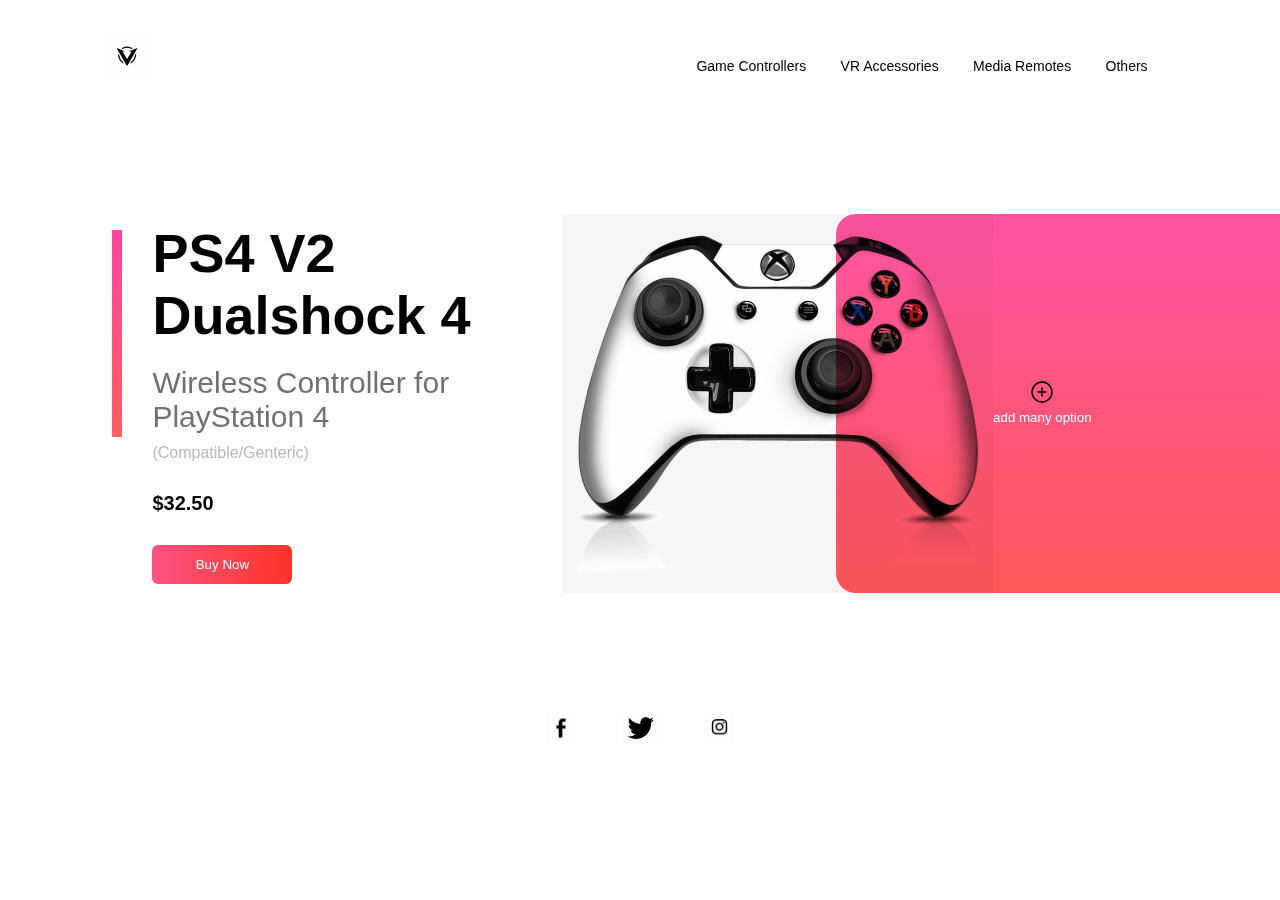
<file: index.html>
<!DOCTYPE html>
<html lang="en">
<head>
    <meta charset="UTF-8">
    <meta name="viewport" content="width=device-width, initial-scale=1.0">
    <link rel="stylesheet" href="styles.css">
    <title>Gaming LandingPage</title>
</head>
<body>
    <div class="container">
        <div class="navbar">
           <a href="logo.html"><img src="v-logo.png" class="logo"></a>
            <nav>
                <ul id="menuList">
                    <li><a href="game-controller.html">Game Controllers</a></li>
                    <li><a href="new-cube.html">VR Accessories</a></li>
                    <li><a href="">Media Remotes</a></li>
                    <li><a href="">Others</a></li>
                </ul>
            </nav>
            <img src="menu.png" class="menu-icon" onclick="togglemenu()">
        </div>
        <div class="row">
            <div class="col-1">
                <h2>PS4 V2<br> Dualshock 4</h2>
                <h3>Wireless Controller for PlayStation 4</h3>
                <p>(Compatible/Genteric)</p>
                <h4>$32.50</h4>
                <button type="button">Buy Now<img src="arrow.png"></button>
            </div>
            <div class="col-2">
                <img src="game-control.png" class="controller">
                <div class="color-box"></div>
                <div class="add-btn">
                    <?xml version="1.0" encoding="UTF-8"?><svg width="24px" height="24px" stroke-width="1.5" viewBox="0 0 24 24" fill="none" xmlns="http://www.w3.org/2000/svg" color="#000000"><path d="M8 12h4m4 0h-4m0 0V8m0 4v4M12 22c5.523 0 10-4.477 10-10S17.523 2 12 2 2 6.477 2 12s4.477 10 10 10z" stroke="#000000" stroke-width="1.5" stroke-linecap="round" stroke-linejoin="round"></path></svg>   
                    <p><small>add many option</small></p>
                </div>
            </div>
        </div>
        <div class="social-media">
            <a href="https://www.facebook.com/profile.php?id=100078668325813"><img src="facebook1.png"></a>
            <a href="https://twitter.com/Vijithkumar2005/photo"><img src="twitter.png"></a>
            <a href="https://www.instagram.com/vijith._.jr/#"><img src="iinstagram.png"></a>
        </div>
    </div>
    <script>
        var menuList = document.getElementById("menuList");
        menuList.style.maxHeight = "0px";
        function togglemenu(){
            if(menuList.style.maxHeight == "0px")
            {
                menuList.style.maxHeight = "130px"
            }
            else {
                menuList.style.maxHeight = "0px"

            }
        }
    </script>
</body>
</html>
</file>
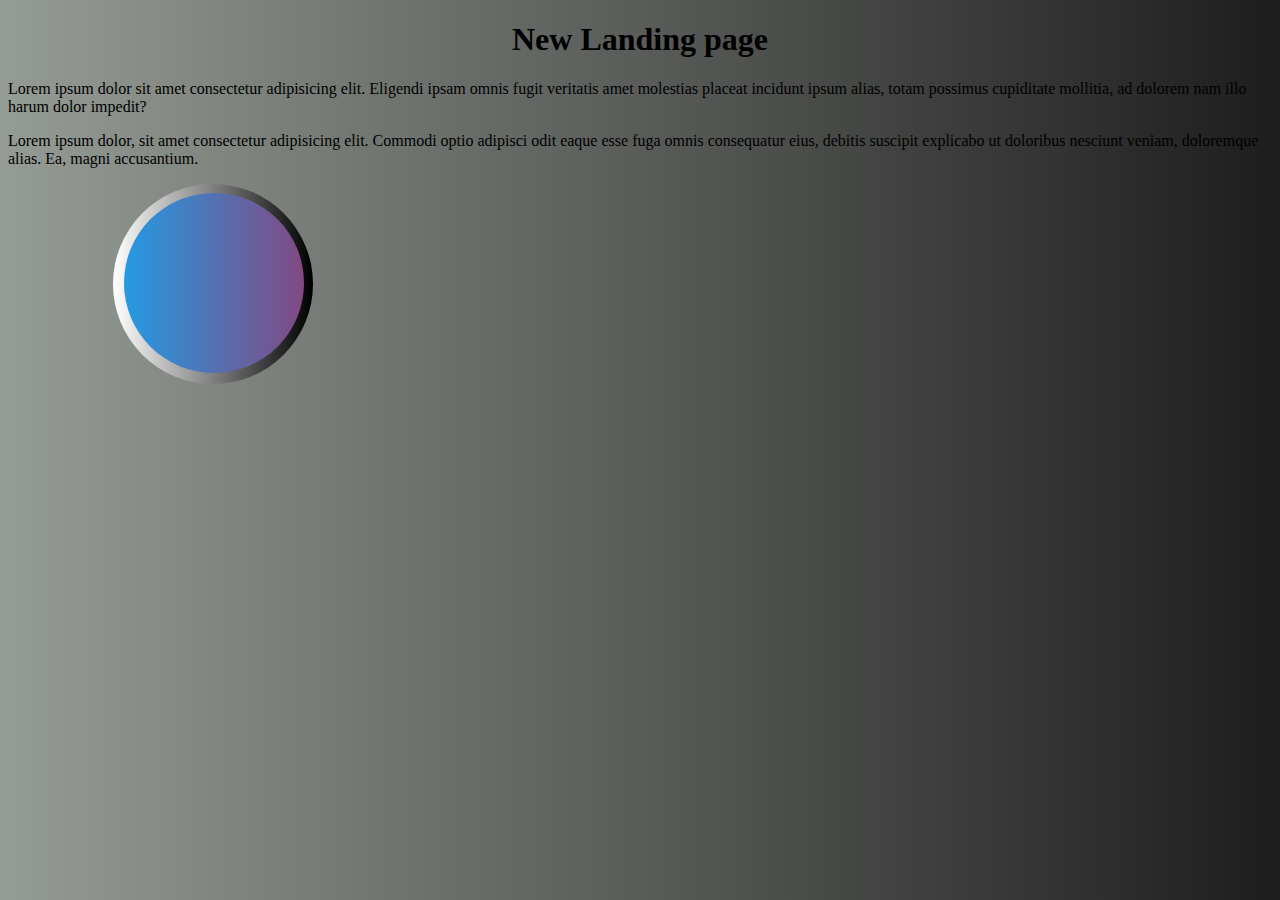
<file: game-controller.html>
<!DOCTYPE html>
<html lang="en">
<head>
    <meta charset="UTF-8">
    <meta name="viewport" content="width=device-width, initial-scale=1.0">
    <title>Document</title>
    <style>
        body {
            background: linear-gradient(to right, #959b95, rgb(29, 29, 29))
        }
        h1 {
            text-align: center;
        }
        #center {
            padding-left: 100px;
            margin: 5px;
            
        }
        .round {
            height: 200px;
            width: 200px;
            position: absolute;
            box-sizing: border-box;
            background: linear-gradient(to left, #000, #fff);
            border-radius: 50%;
            
        }
    .in-round {
        height: 180px;
        width: 180px;
        box-sizing: border-box;
        background: linear-gradient(to right, #249ae3, #824982);
        position: relative;
        margin-left: 0.7rem;
        margin-top: 0.6em;
        border-radius: 50%;

        
    }
    </style>
</head>
<body>
    <h1>New Landing page</h1>
    <p>
        Lorem ipsum dolor sit amet consectetur adipisicing elit. Eligendi ipsam omnis fugit veritatis amet molestias placeat incidunt ipsum alias, totam possimus cupiditate mollitia, ad dolorem nam illo harum dolor impedit?

    </p>
    <p>
        Lorem ipsum dolor, sit amet consectetur adipisicing elit. Commodi optio adipisci odit eaque esse fuga omnis consequatur eius, debitis suscipit explicabo ut doloribus nesciunt veniam, doloremque alias. Ea, magni accusantium.
    </p>
    <section id="center">
        <div class="round">
            <div class="in-round"></div>
        </div>
    </section>
</body>
</html>
</file>
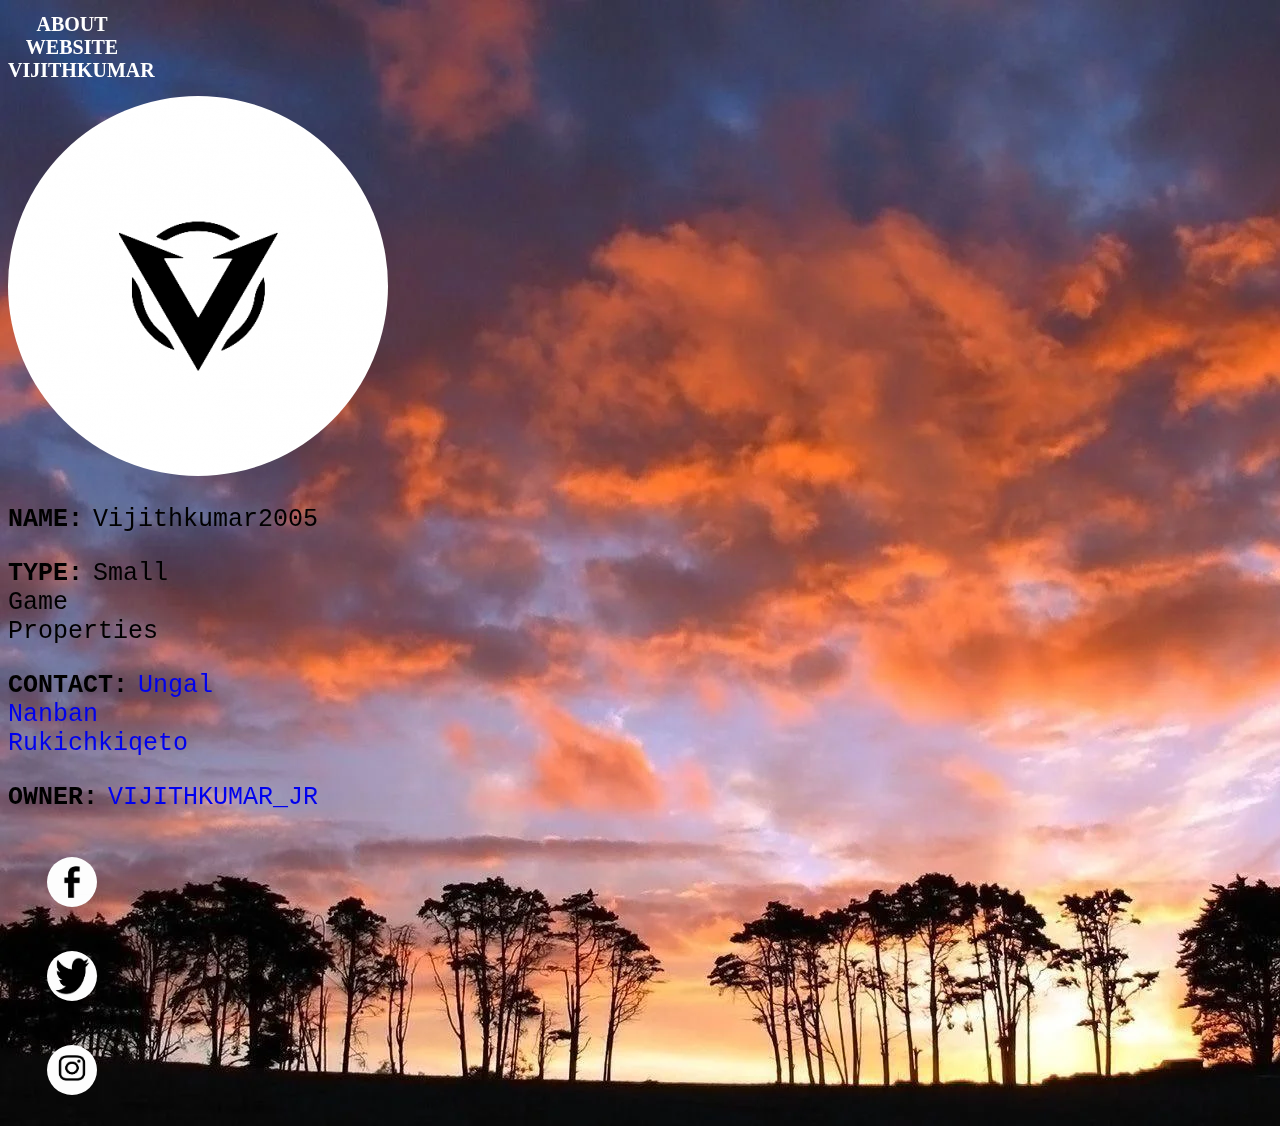
<file: logo.html>
<!DOCTYPE html>
<html lang="en">
<head>
    <meta charset="UTF-8">
    <meta name="viewport" content="width=device-width, initial-scale=1.0">
    <title>Webdite-info</title>
    <style>
         .container{
         font-family: monospace;
        }
        body {
            position: sticky;
            background-image: url(logobackground.png);
            max-width: 10%;
            max-height: 10%;
        }
        h1 {
            text-align: center;
            outline-color: black;
            color: #fff;
            font-size: 20px;
        }
        h1:hover
        {
            color: #adfe38;
        }
        .logo-info {

            mix-blend-mode: multiply;
        }
        .space {
            margin-left: 10px;
            padding-top: 10px;
        }
        p {
            font-size: 25px;
        }
        p > span > a {
            text-decoration: none;
        }
        p > span > a:hover {
                color: red;
            }
        .left-side {
            border-radius: 50%;
        }
        .social-media img {
             height: 30px;
             margin: 20px;
            cursor: pointer;
            border-radius: 50%;
            mix-blend-mode: multiply;
            width: 50px;
            height: 50px;
        }
        .social-media {
            text-align: center;
        }
        .social-media > a > img:hover {
            background: green;
        }
    </style>
</head>
<body>
    <h1>ABOUT WEBSITE VIJITHKUMAR</h1>
    <div class="container">
        <div class="logo-info">
            <img class="left-side" src="v-logo.png">
            <P><b>NAME:</b><span class="space">Vijithkumar2005</span></P>
            <P><b>TYPE:</b><span class="space">Small Game Properties</span></P>
            <p><b>CONTACT:</b><span class="space"><a href="#">Ungal Nanban Rukichkiqeto</a></span></p>
            <p><b>OWNER:</b><span class="space"><a href="#">VIJITHKUMAR_JR</a></span></p>
        </div>
    </div>
    <footer>
        <div class="social-media">
            <a href="https://www.facebook.com/profile.php?id=100078668325813"><img src="facebook1.png"></a>
            <a href="https://twitter.com/Vijithkumar2005/photo"><img src="twitter.png"></a>
            <a href="https://www.instagram.com/vijith._.jr/#"><img src="iinstagram.png"></a>
        </div>
    </footer>
</body>
</html>
</file>
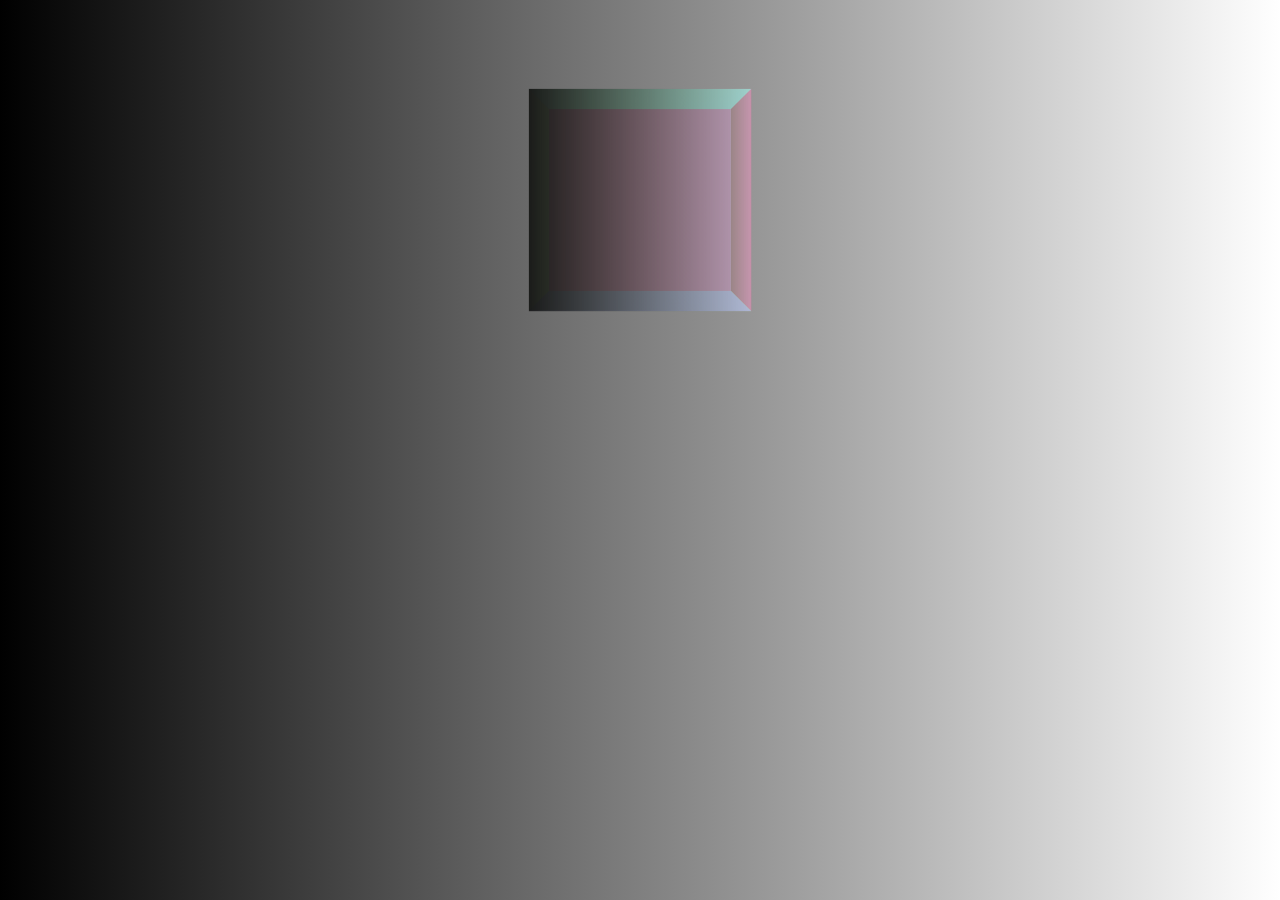
<file: new-cube.html>
<!DOCTYPE html>
<html lang="en">
<head>
    <meta charset="UTF-8">
    <meta name="viewport" content="width=device-width, initial-scale=1.0">
    <link rel="stylesheet" href="cube.css">
    <title>Cube Box</title>
</head>
<body>
    <div class="container">
        <div class="cube">
            <div class="face front"></div>
            <div class="face back"></div>
            <div class="face right"></div>
            <div class="face left"></div>
            <div class="face top"></div>
            <div class="face bottom"></div>
        </div>
    </div>
</body>
</html>
</file>
<file: styles.css>
* {
    margin: 0;
    padding: 0;
    font-family: sans-serif;
}
.container {
    width: 100%;
    min-height: 100vh;
    padding-left: 8%;
    padding-right: 8%;
    box-sizing: border-box;
    overflow: hidden;
}
.navbar{
    width: 100%;
    display: flex;
    align-items: center;
}
.logo {
    width: 50px;
    cursor: pointer;
    margin: 30px 0; 
}
.menu-icon {
    width: 25px;
    cursor: pointer; 
    display: none;
}
nav {
    flex: 1;
    text-align: right;

}
nav ul li {
    list-style: none;
    display: inline-block;
    margin-right: 30px;
}
nav ul li a {
    text-decoration: none;
    color: #000;
    font-size: 14px;
}
nav ul li a:hover {
    color: #ff5ea2;
}
.row {
    display: flex;
    justify-content: space-between;
    align-items: center;
    margin: 100px 0;
}
.col-1 {
    flex-basis: 40%;
    position: relative;
    margin-left: 50px;
}
.col-1 h2 {
    font-size: 54px;
}
.col-1 h3 {
    font-size: 30px;
    color: #707070;
    font-weight: 100;
    margin: 20px 0 10px;
}
.col-1 p {
    font-size: 16px;
    color: #b7b7b7;
    font-weight: 100;
}
.col-1 h4 {
    margin: 30px 0;
    font-size: 20px;
}
button img {
    width: 30px;
    display: none;
}
button {
    width: 140px;
    border: 0;
    padding: 12px 10px;
    outline: none;
    color: #fff;
    background: linear-gradient(to right, #fb5283, #ff3527);
    border-radius: 6px;
    cursor: pointer;
    transition: width 0.5s;
}
button:hover img {
    display: block;
}
button:hover {
    width: 160px;
    display: flex;
    align-items: center;
    justify-content: space-between;
}
.col-1::after {
    content: "";
    width: 10px;
    height: 57%;
    background: linear-gradient(#ff469f, #ff6062);
    position: absolute;
    left: -40px;
    top: 8px;
}
.col-2 {
    position: relative;
    flex-basis: 60%;
    display: flex;
    align-items: center;
}
.col-2 .controller {
    width: 70%;
    mix-blend-mode: multiply;
}
.color-box {
    position: absolute;
    right: 0;
    top: 0;
    background: linear-gradient(#ff54a2, #ff575a);
    border-radius: 20px 0 0 20px;
    height: 100%;
    width: 80%;
    z-index: -1;
    transform: translate(150px);
}
.col-2 img {
    mix-blend-mode: multiply;
}
.add-btn img {
    width: 35px;
    margin-bottom: 5px;
}
.add-btn {
    text-align: center;
    color: #fff;
    cursor: pointer;
}
.social-media img {
    height: 30px;
    margin: 20px;
    cursor: pointer;
}
.social-media {
    text-align: center;
}
@media only screen and (max-width: 700px) {
    nav ul {
        width: 100%;
        background: linear-gradient(#ff54a2, #ff575a);
        position: absolute;
        top: 75px;
        right: 0;
        z-index: 2;
    }
    nav ul li {
        display: block;
        margin-top: 10px;
        margin-bottom: 10pxx;
    }
    nav ul li a {
        color: #fff;
    }
    .menu-icon {
        display: block;
    }
    #menuList {
        overflow: hidden;
        transition: 0.5s;
    }
    .row {
        flex-direction: column-reverse;
        margin: 50px 0;
    }
    .col-2 {
        flex-basis: 100%;
        margin-bottom: 50px;
    }
    .col-2 .container {
        width: 77%;
    }
    .color-box {
        transform: translateX(75px);
    }
    .col-1 {
        flex-basis: 100%;
    }
    .col-1 h2 {
        font-size: 35px;
    }
    .col-1 h3 {
        font-size: 35px;
    }
}
</file>
<file: cube.css>
body {
    background: linear-gradient(to left, #fff, #000);
}
.container {
    width: 200px;
    height: 200px;
    perspective: 1000px;
    margin: 100px auto 0;
}
.cube {
    width: 100%;
    height: 100%;
    position: relative;
    transform-style: preserve-3d;
    animation: spin 5s infinite linear;
}
.face {
    position: absolute;
    width: 200px;
    height: 200px;
}
.top {
    background: linear-gradient(to right, #75df75, #5eda);
    transform: rotateX(90deg) translateZ(100px);
}
.bottom {
    background: linear-gradient(to right, #75d5, #98d);
    transform: rotateX(-90deg) translateZ(100px);
}
.right {
    background: linear-gradient(to right, #da216b, #7f0f18);
    transform: rotateY(90deg) translateZ(100px);
}
.left {
    background: linear-gradient(to right, #8fc014, rgba(209, 249, 14, 0.944));
    transform: rotateY(-90deg) translateZ(100px);
}
.back {
    background: linear-gradient(to right, #cf163b, rgba(220, 15, 134, 0.667));
    transform: rotateX(-180deg) translateZ(100px);
}
.front {
    background: linear-gradient(to right, #1a1b1a, rgba(186, 209, 207, 0.667));
    transform: rotateX(0deg) translateZ(100px);
}
@keyframes spin {
    from {
        transform: rotateX(0deg) rotateY(0deg);
    }
    to {
        transform: rotateX(360deg) rotateY(360deg);
    }
}
</file>
